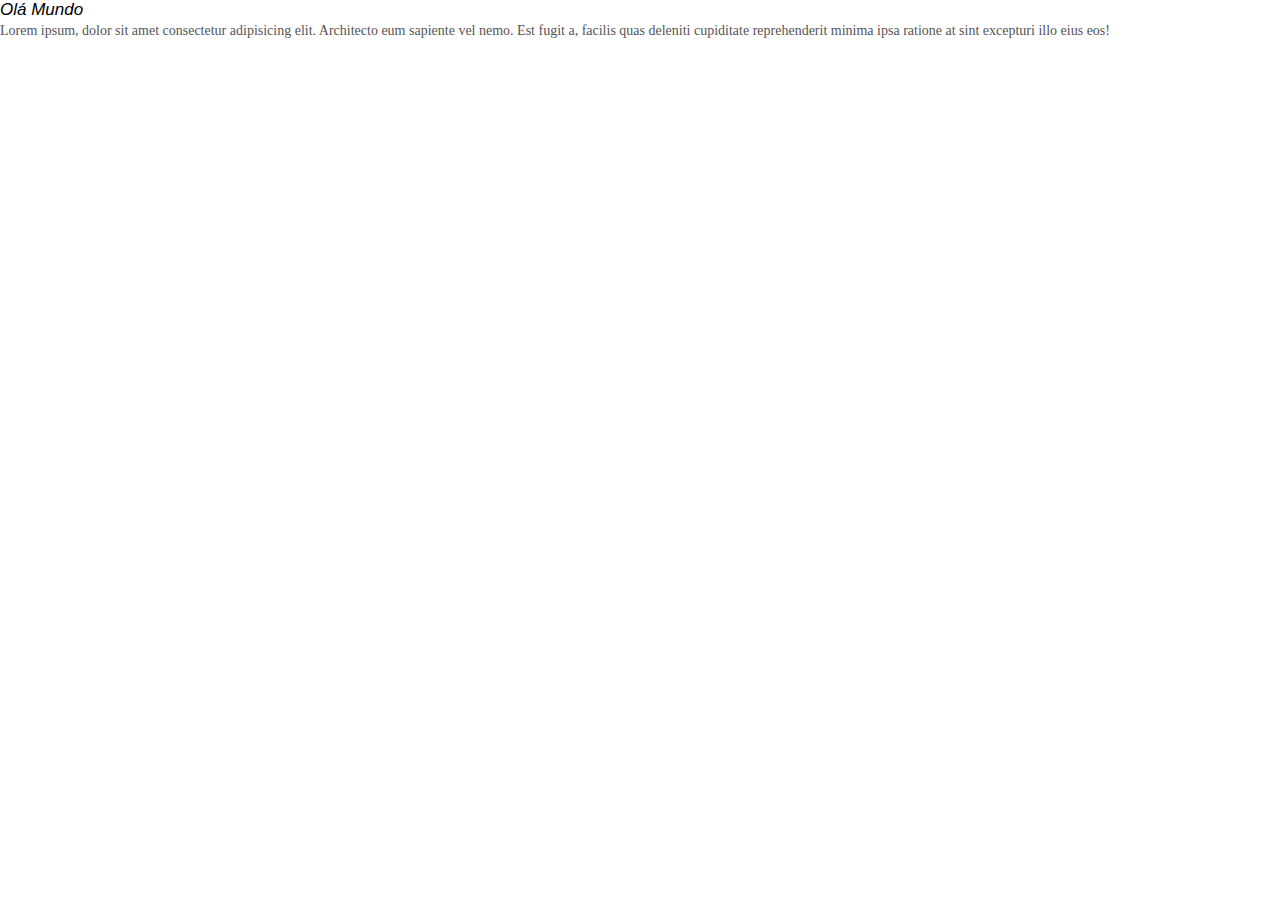
<file: CSS Moderno - Aula 10/index.html>
<!DOCTYPE html>
<html lang="en">
<head>
    <meta charset="UTF-8">
    <meta name="viewport" content="width=device-width, initial-scale=1.0">
    <title>Aula 10</title>
    <link rel="stylesheet" href="style.css">
</head>
<body>
    <h2>Olá Mundo</h2>
    <p>Lorem ipsum, dolor sit amet consectetur adipisicing elit. Architecto eum sapiente vel nemo. Est fugit a, facilis quas deleniti cupiditate reprehenderit minima ipsa ratione at sint excepturi illo eius eos!</p>
</body>
</html>
</file>
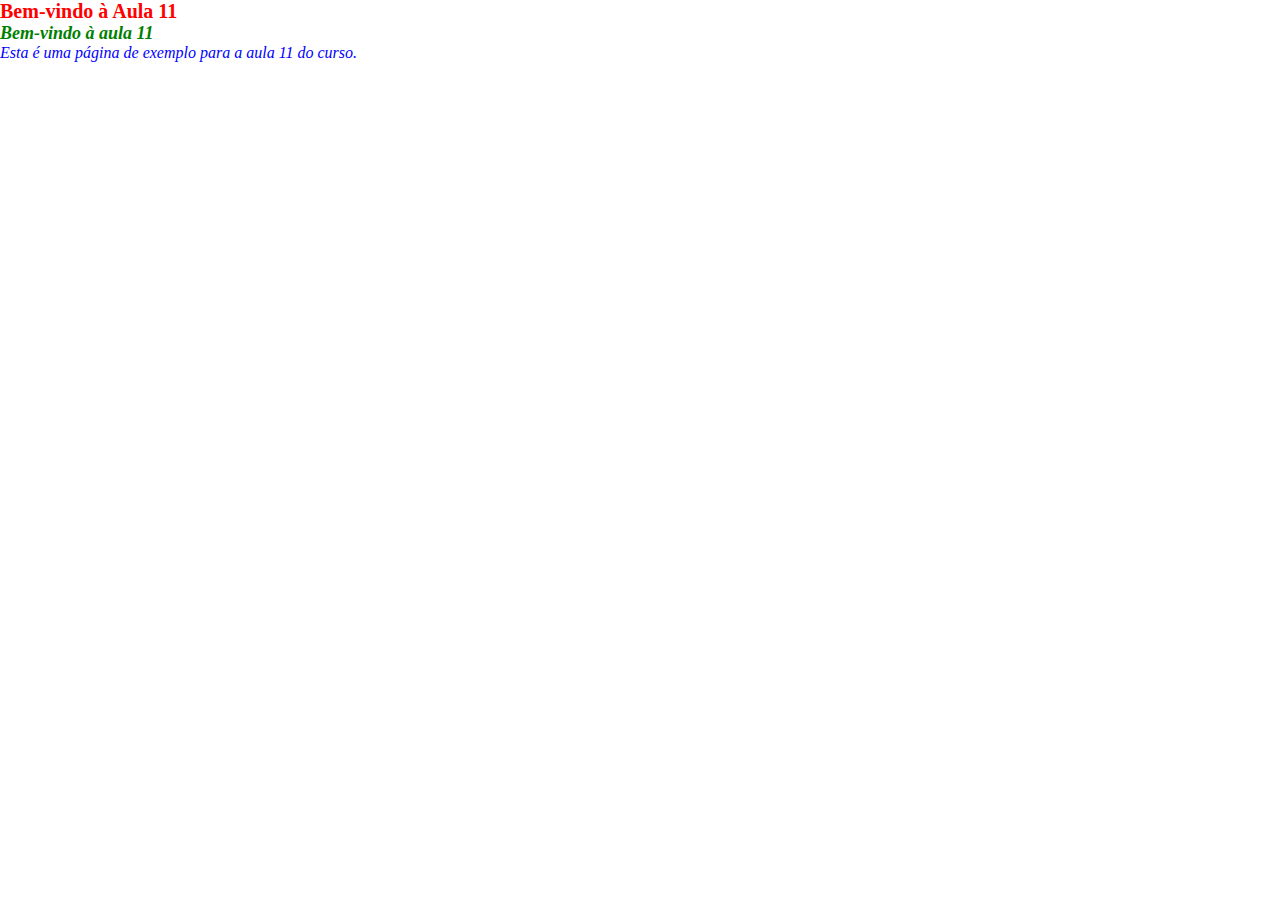
<file: CSS Moderno - Aula 11/index.html>
<!DOCTYPE html>
<html lang="en">
<head>
    <meta charset="UTF-8">
    <meta name="viewport" content="width=device-width, initial-scale=1.0">
    <title>Aula 11</title>
    <link rel="stylesheet" href="style.css">
</head>
<body>
    <h1 class="teste">Bem-vindo à Aula 11</h1>
    <h2 id="teste">Bem-vindo à aula 11</h2>
    <p class="paragrafo">Esta é uma página de exemplo para a aula 11 do curso.</p>    
</body>
</html>
</file>
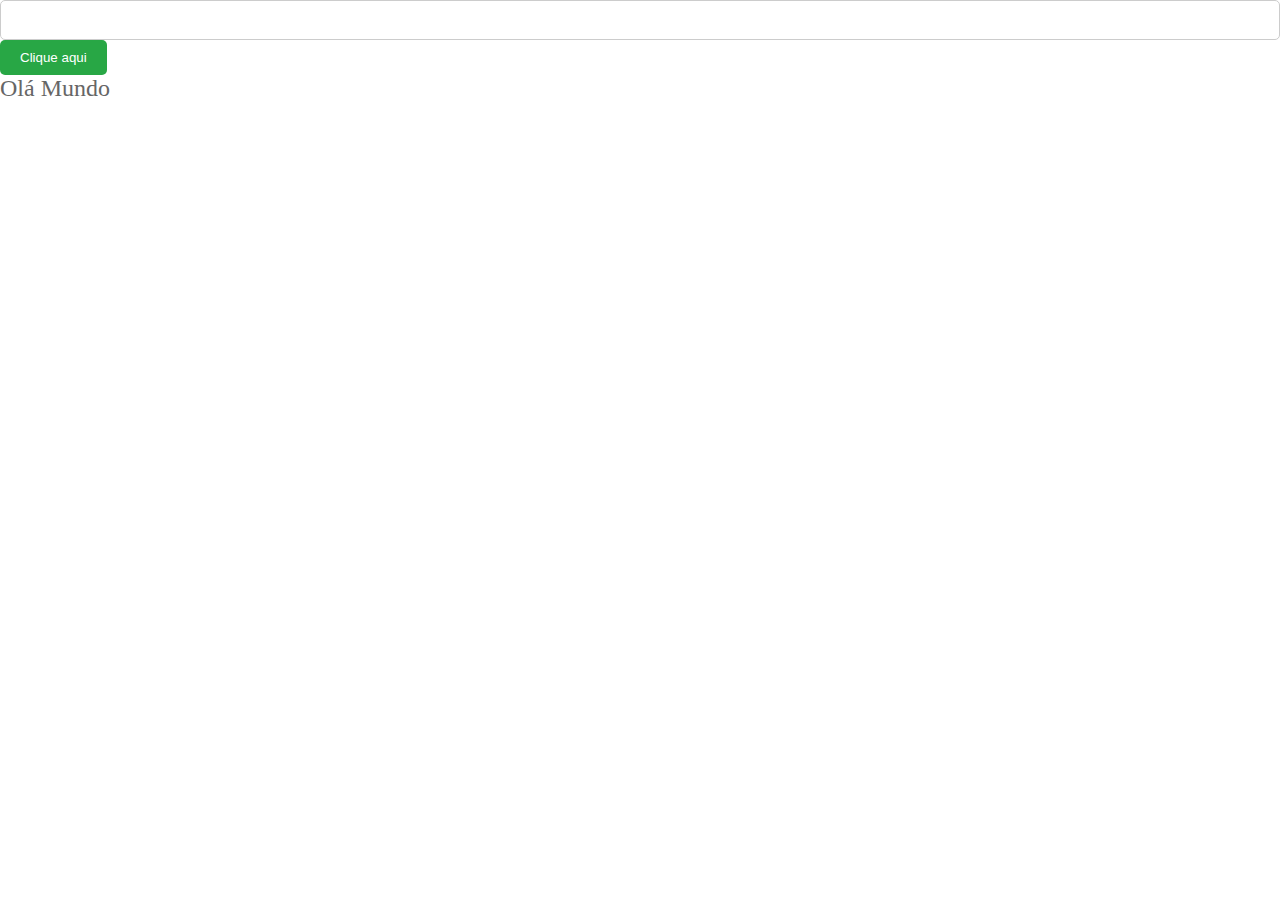
<file: CSS Moderno - Aula 12/index.html>
<!DOCTYPE html>
<html lang="en">
<head>
    <meta charset="UTF-8">
    <meta name="viewport" content="width=device-width, initial-scale=1.0">
    <title>Aula 12</title>
    <link rel="stylesheet" href="style.css">
</head>
<body>

    <form>
        <input type="text">
        <input type="button" value="Clique aqui">
    </form>
    <p name="paragrafo">Olá Mundo</p>
</body>
</html>
</file>
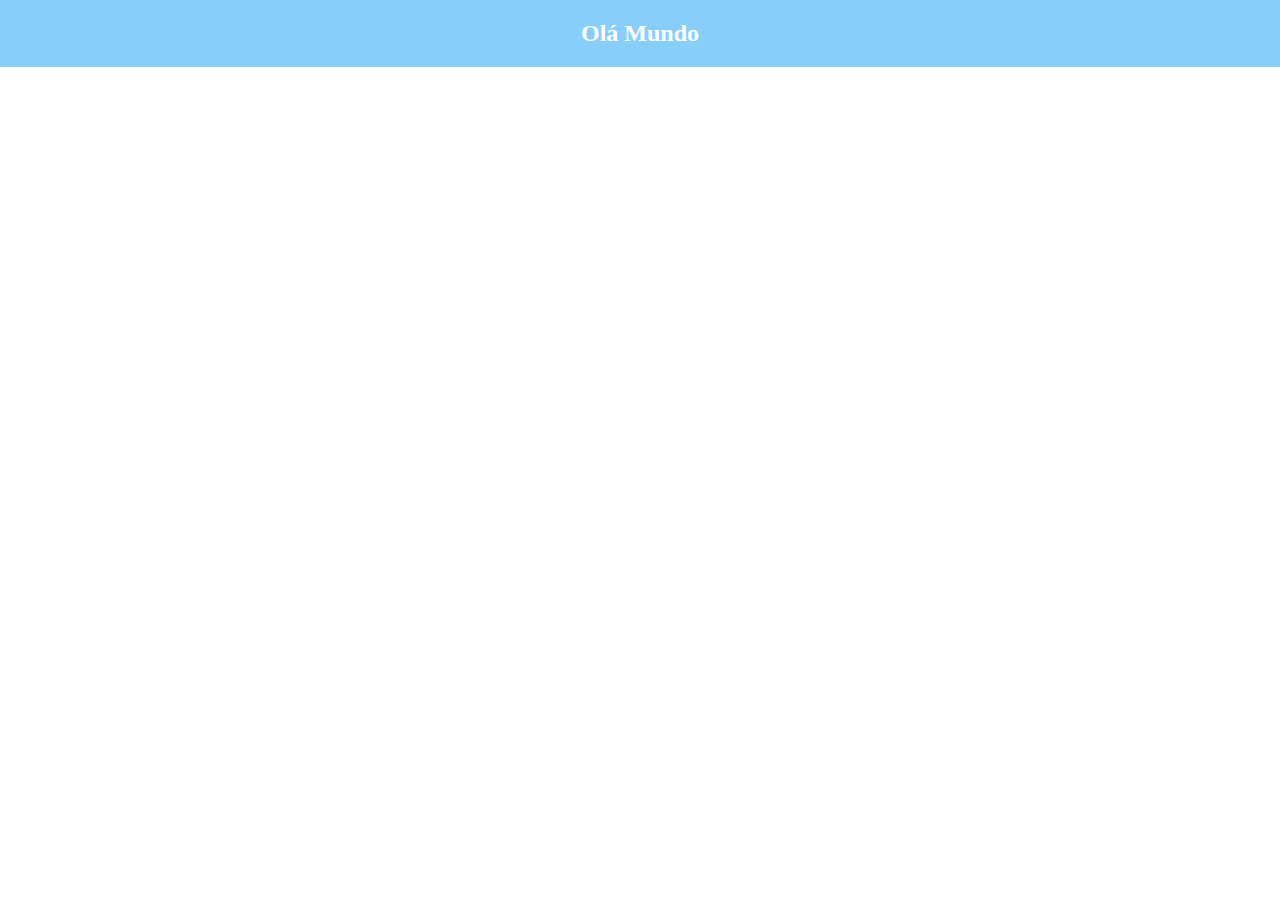
<file: CSS Moderno - Aula 13/index.html>
<!DOCTYPE html>
<html lang="en">
<head>
    <meta charset="UTF-8">
    <meta name="viewport" content="width=device-width, initial-scale=1.0">
    <title>Aula 13</title>
    <link rel="stylesheet" href="style.css">
</head>
<body>
        <div>
            <h2>Olá Mundo</h2>
            
        </div>    
</body>
</html>
</file>
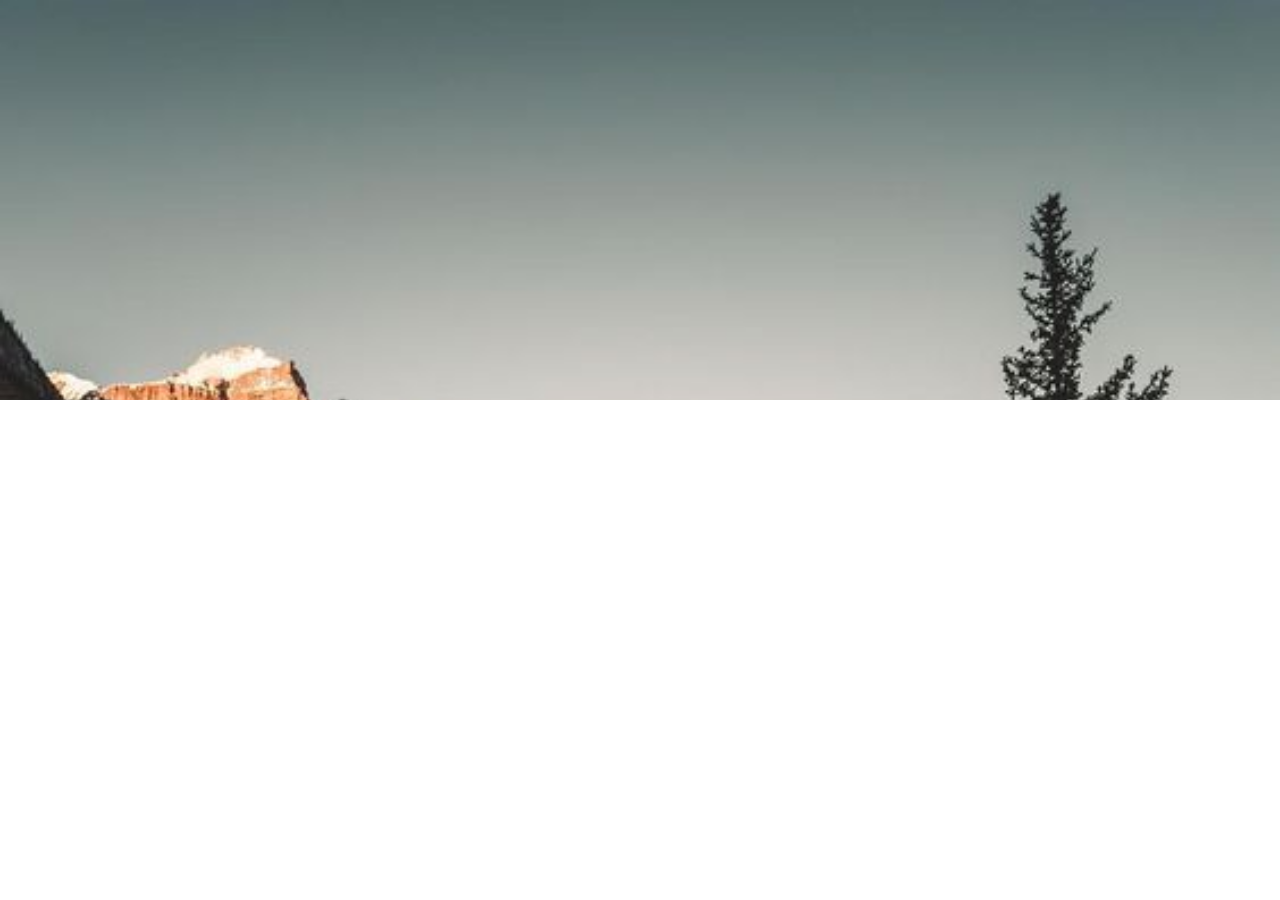
<file: CSS Moderno - Aula 14/index.html>
<!DOCTYPE html>
<html lang="en">
<head>
    <meta charset="UTF-8">
    <meta name="viewport" content="width=device-width, initial-scale=1.0">
    <link rel="stylesheet" href="style.css">
    <title>Aula 14 </title>
</head>
<body>
    <div class="bg">
        
    </div>
</body>
</html>
</file>
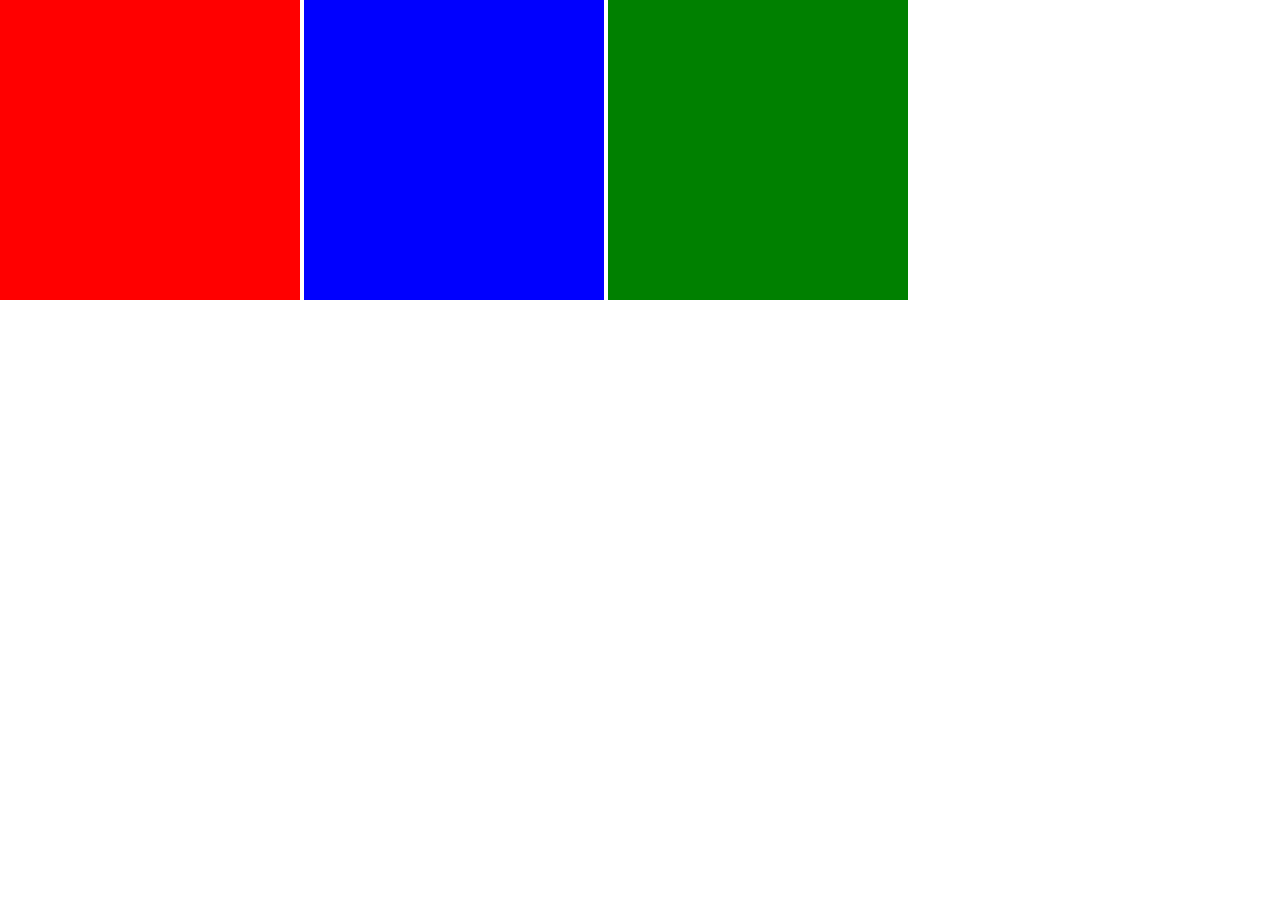
<file: CSS Moderno - Aula 15/index.html>
<!DOCTYPE html>
<html lang="en">
<head>
    <meta charset="UTF-8">
    <meta name="viewport" content="width=device-width, initial-scale=1.0">
    <title>Aula 15</title>
    <link rel="stylesheet" href="style.css">
</head>
<body>
    <div class="d1"></div>
    <div class="d2"></div>
    <div class="d3"></div>
</body>
</html>
</file>
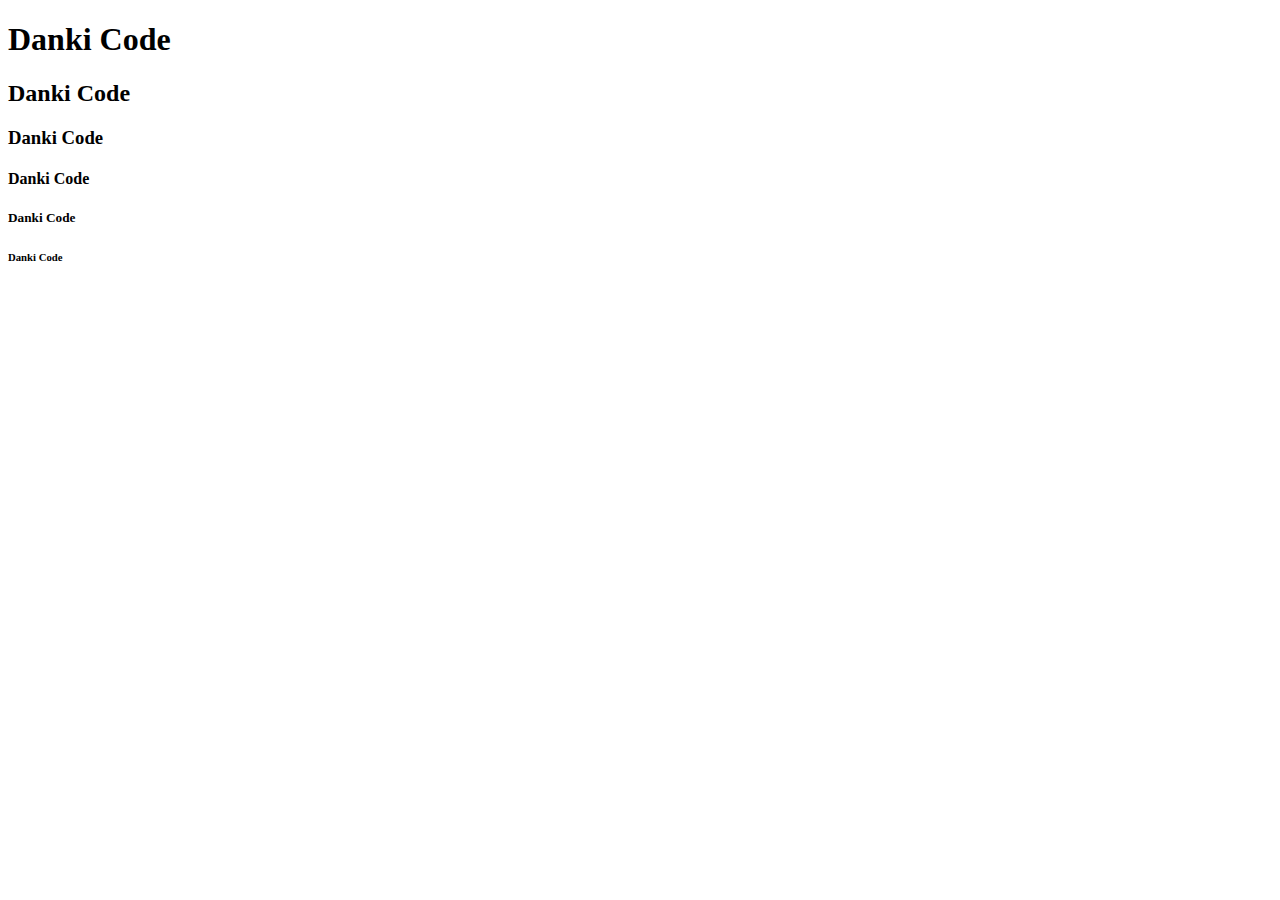
<file: HTML Moderno - Aula 1/index.html>
<!DOCTYPE html>
<html lang="en">
<head>
    <meta charset="UTF-8">
    <meta name="viewport" content="width=device-width, initial-scale=1.0">
    <title>Aula 1</title>
</head>
<body>
    <h1>Danki Code</h1>
    <h2>Danki Code</h2>
    <h3>Danki Code</h3>
    <h4>Danki Code</h4>
    <h5>Danki Code</h5>
    <h6>Danki Code</h6>
</body>
</html>
</file>
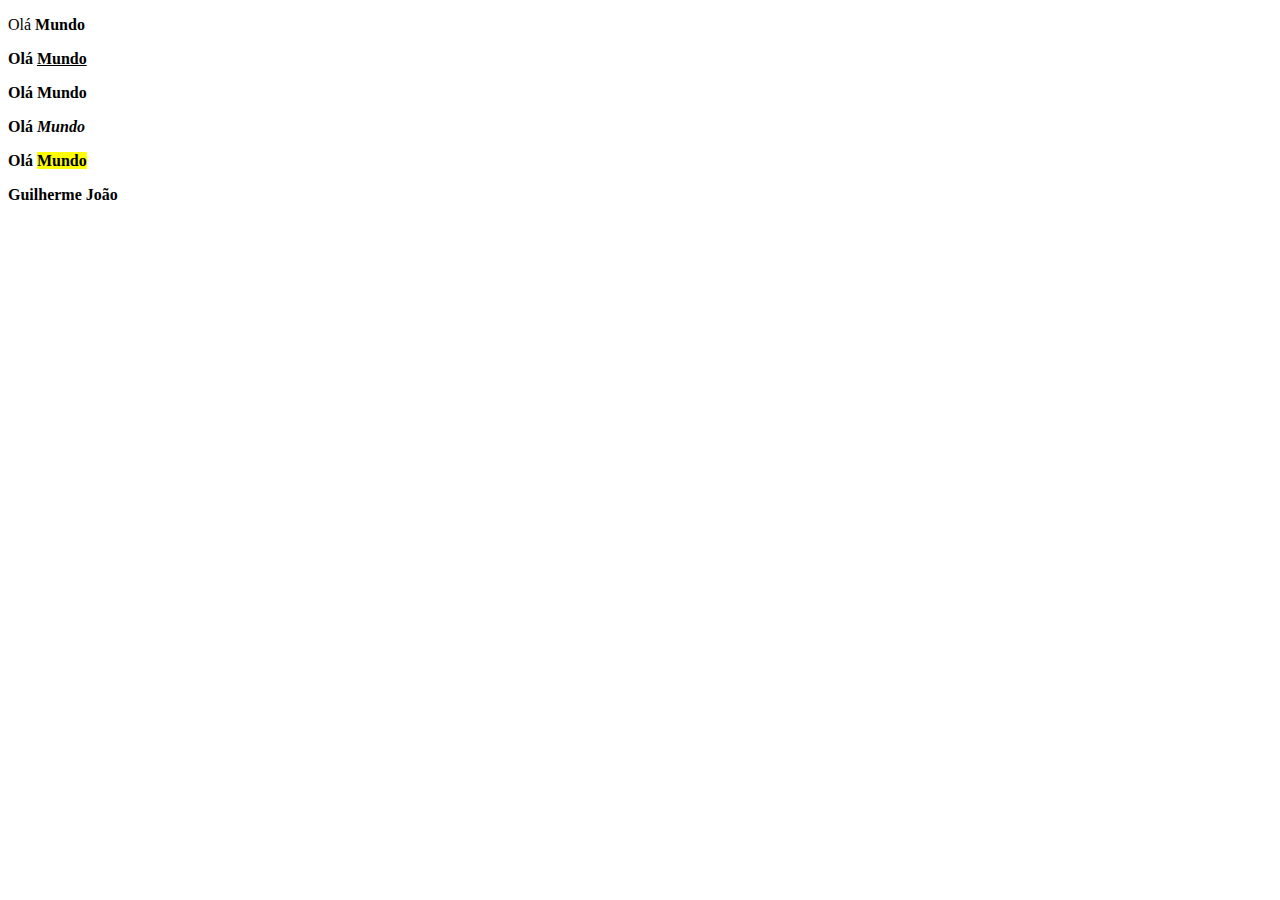
<file: HTML Moderno - Aula 2/index.html>
<!DOCTYPE html>
<html lang="en">
<head>
    <meta charset="UTF-8">
    <meta name="viewport" content="width=device-width, initial-scale=1.0">
    <title>Aula 2</title>
</head>
<body>
    <p>Olá <b>Mundo</b</p>
    <p>Olá <u>Mundo</u></p>
    <p>Olá <strong>Mundo</strong></p>
    <p>Olá <em>Mundo</em></p>
    <p>Olá <mark>Mundo</mark></p>

    <span><b>Guilherme</b></span>
    <span>João</span>

</body>
</html>
</file>
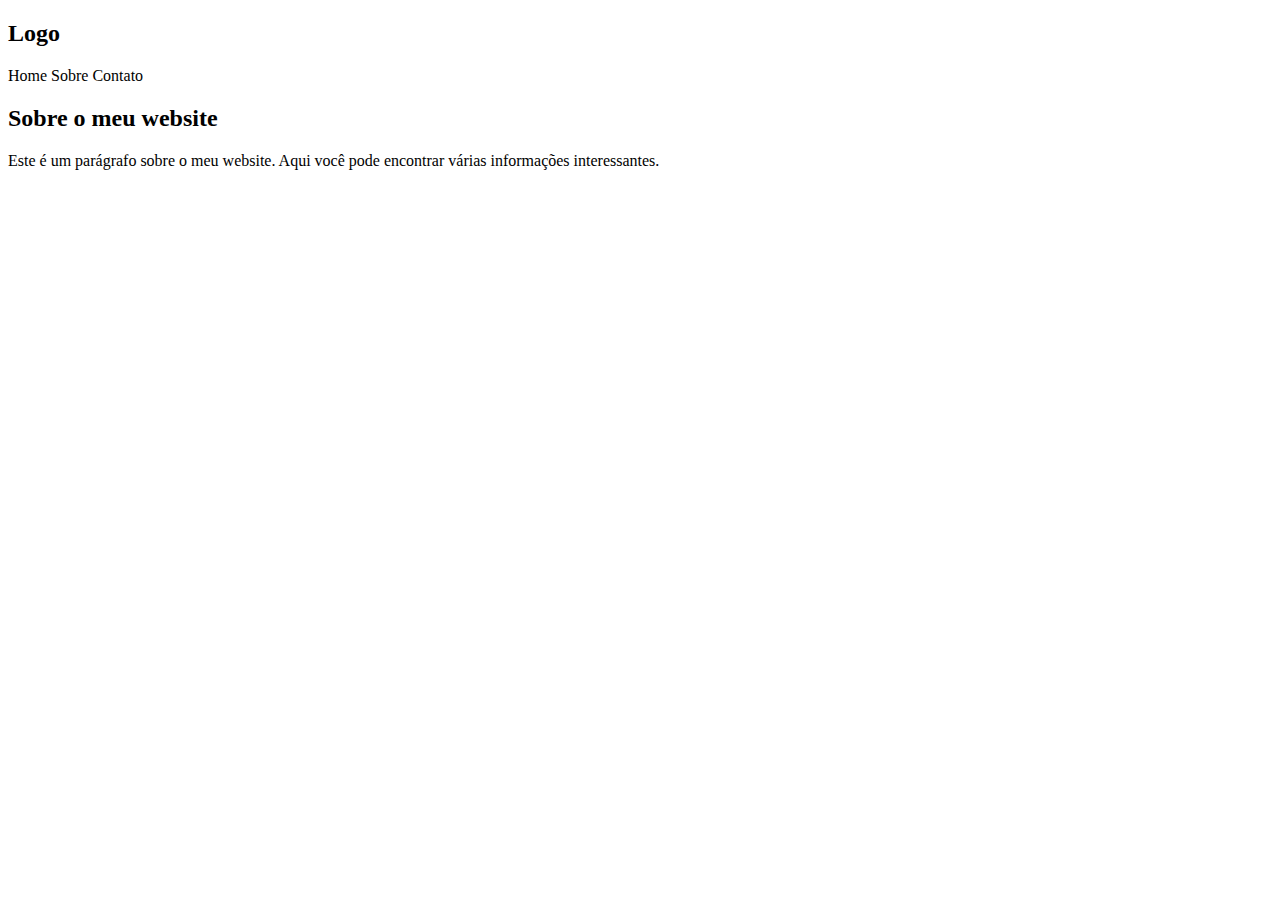
<file: HTML Moderno - Aula 4/index.html>
<!DOCTYPE html>
<html lang="en">
<head>
    <meta charset="UTF-8">
    <meta name="viewport" content="width=device-width, initial-scale=1.0">
    <title>Aula 4</title>
</head>
<body>
    <header>
        <div>
            <h2>Logo</h2>
        </div>

        <div>
            <span>Home</span>
            <span>Sobre</span>
            <span>Contato</span>
        </div>
    </header>

    <section>
        <div>
            <h2>Sobre o meu website</h2>
            <p>Este é um parágrafo sobre o meu website. Aqui você pode encontrar várias informações interessantes.</p>
        </div>
    </section>
</body>
</html>
</file>
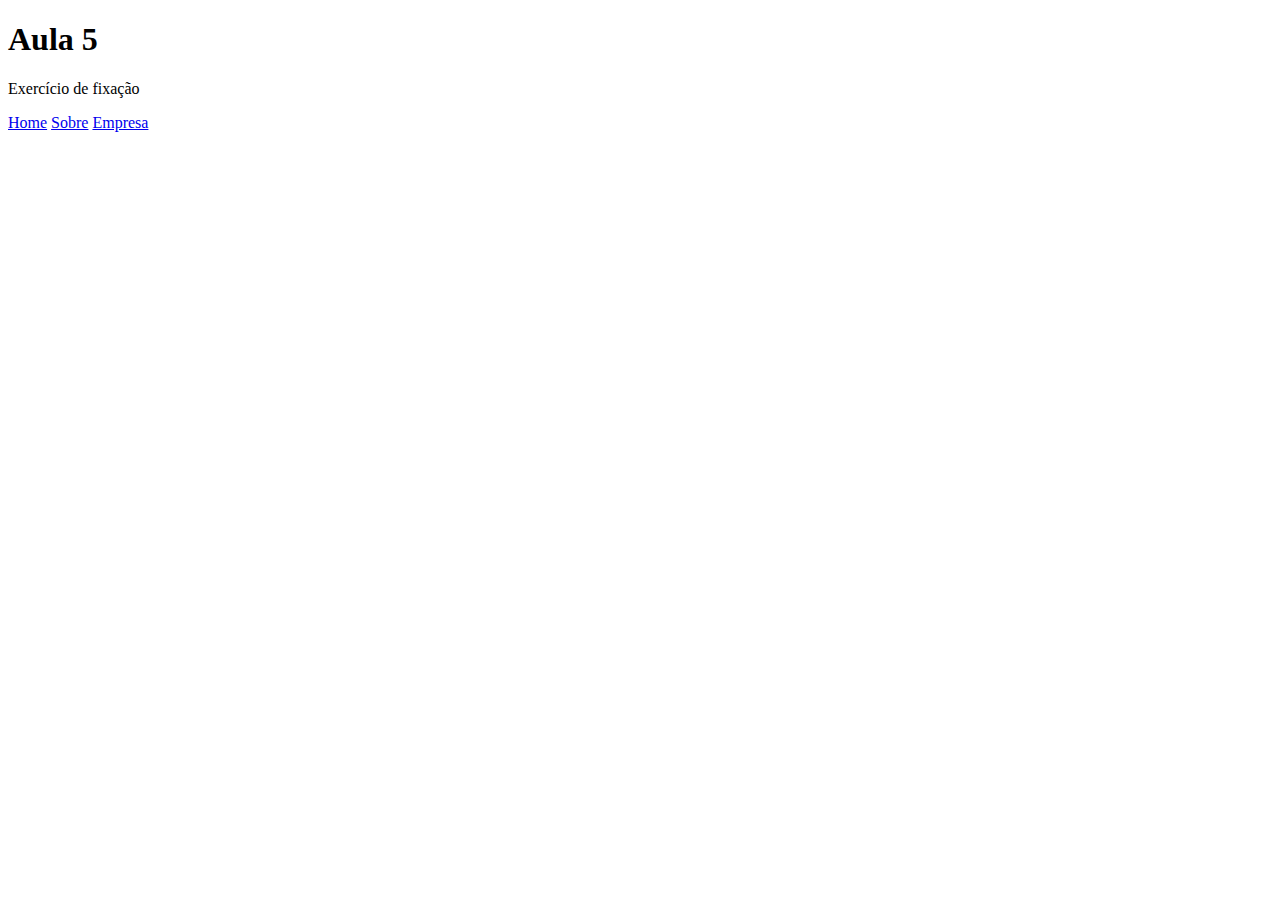
<file: HTML Moderno - Aula 5/index.html>
<!DOCTYPE html>
<html lang="en">
<head>
    <meta charset="UTF-8">
    <meta name="viewport" content="width=device-width, initial-scale=1.0">
    <title>Aula 5</title>
</head>
<body>
    <header>
        <div>
            <h1>Aula 5</h1>
            <p>Exercício de fixação</p>
        </div>

         <div>
            <a href="https://cursos.dankicode.com">Home</a>    
            <a href="https://cursos.dankicode.com/sobre">Sobre</a>
            <a href="https://cursos.dankicode.com/empresa">Empresa</a>
        </div>
    </header>

   
</body>
</html>
</file>
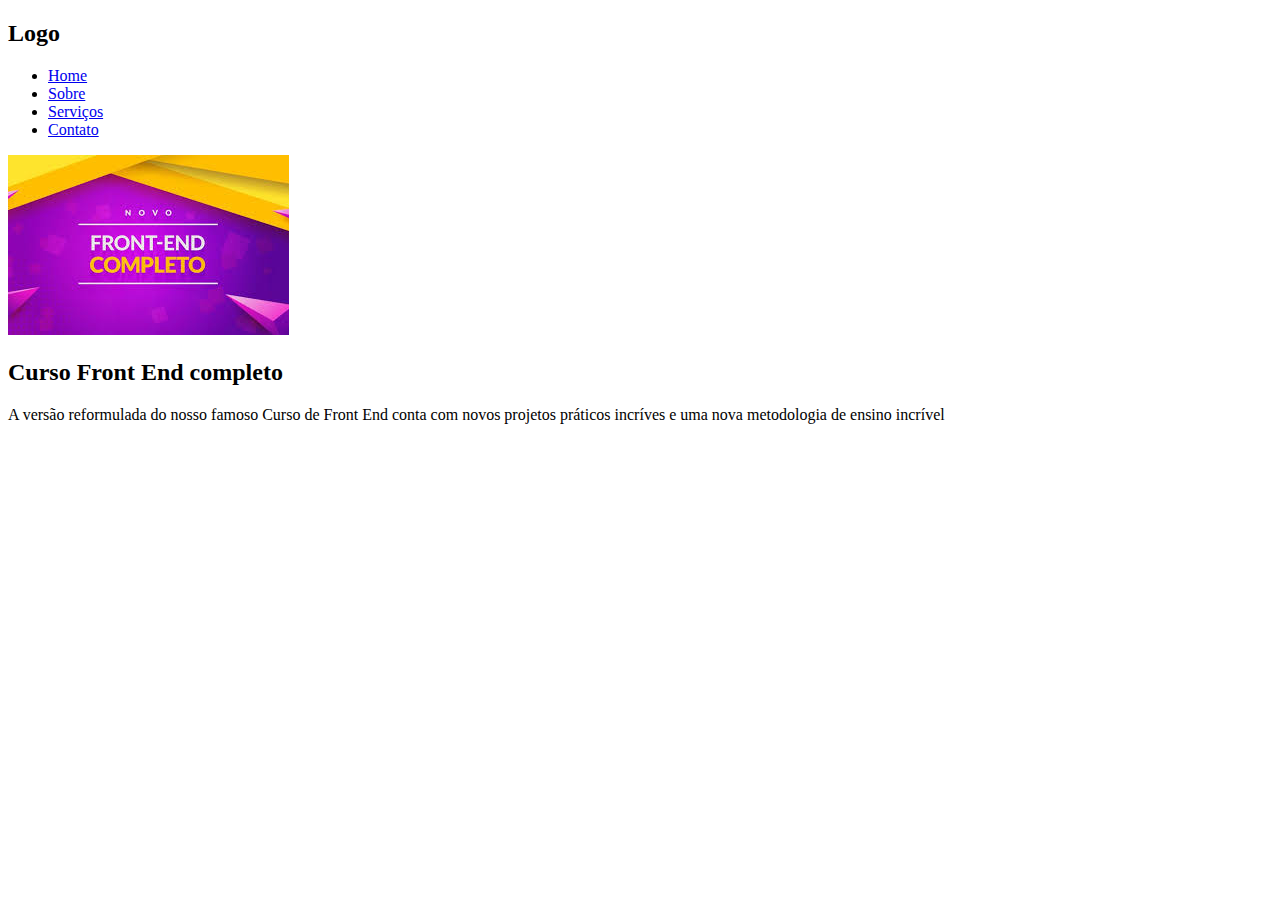
<file: HTML Moderno - Aula 6/index.html>
<!DOCTYPE html>
<html lang="en">
<head>
    <meta charset="UTF-8">
    <meta name="viewport" content="width=device-width, initial-scale=1.0">
    <title>Aula 6</title>
</head>
<body>
    <header>
        <h2>Logo</h2>

        <nav>
            <ul>
                <li><a href="#">Home</a></li>
                <li><a href="#">Sobre</a></li>
                <li><a href="#">Serviços</a></li>
                <li><a href="#">Contato</a></li>
            </ul>
        </nav>
    </header>


    <section>
        <div>
            <img src="[data-uri]" alt="">
            <h2>Curso Front End completo</h2>
            <p>A versão reformulada do nosso famoso Curso de Front End conta com novos projetos práticos incríves e uma nova metodologia de ensino incrível</p>
        </div>

    </section>
    
</body>
</html>
</file>
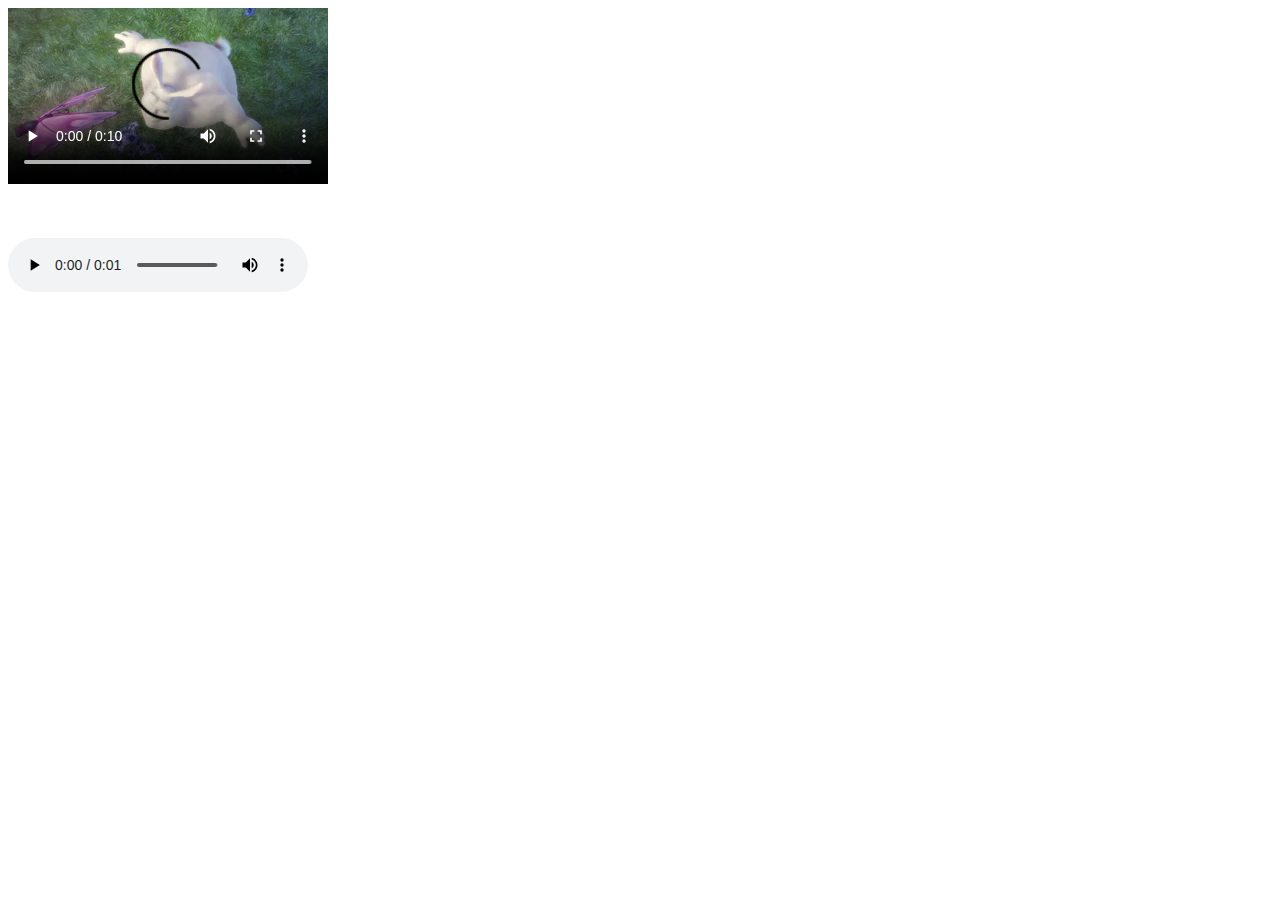
<file: HTML Moderno - Aula 7/index.html>
<!DOCTYPE html>
<html lang="en">
<head>
    <meta charset="UTF-8">
    <meta name="viewport" content="width=device-width, initial-scale=1.0">
    <title>Audio e video</title>
</head>
<body>

    <div>
         <video src="video.mp4" controls>
        <source src="video.mp4" type="video/mp4">
    </video>
    </div>
    
    <div style="margin-top: 50px;">
        <audio src="audio.ogg" controls>
        <source> src="audio.ogg" type="audio/ogg">
    </audio>
    </div>
    
</body>
</html>
</file>
<file: CSS Moderno - Aula 10/style.css>
*{
    margin: 0;
    padding: 0;
    box-sizing: border-box;
}

h2{
    font-size: 17px;
    font-style: italic;
    font-family: Arial, Helvetica, sans-serif;
    font-weight: normal;
}

p{
    font-size: 14px;
    font-family: 'Times New Roman', Times, serif;
    line-height: 1.5;
    color: #555;
}
</file>
<file: CSS Moderno - Aula 11/style.css>
*{
    margin: 0;
    padding: 0;
    box-sizing: border-box;
}

h2{
    font-size: 17px;
    font-style: italic;
    font-weight: bold;

}

.teste{
    color: red;
    font-size: 20px;
    font-weight: bold;
}

.paragrafo{
    color: blue;
    font-size: 16px;
    font-style: italic;
}
/* #teste mais usado no javascript*/
#teste{
    color: green;
    font-size: 18px;
    font-weight: bold;
}
</file>
<file: CSS Moderno - Aula 12/style.css>
*{
    margin: 0;
    padding: 0;
    box-sizing: border-box;
}

h2{
    color: #333;
    font-size: 2rem;
    
}



[name="paragrafo"]{
    color: #666;
    font-size: 1.5rem;
}

[type="text"]{
    width: 100%;
    padding: 10px;
    border: 1px solid #ccc;
    border-radius: 5px;
    font-size: 1rem;
}
[type="button"]{
    background-color: #28a745;
    color: white;
    padding: 10px 20px;
    border: none;
    border-radius: 5px;
}
</file>
<file: CSS Moderno - Aula 13/style.css>
*{
    margin: 0;
    padding: 0;
    box-sizing: border-box;
}

div{
    background-color: lightskyblue;
}

h2{
    color: white;
    text-align: center;
    padding: 20px;
}
</file>
<file: CSS Moderno - Aula 14/style.css>
*{
    margin: 0;
    padding: 0;
    box-sizing: border-box;
}

.bg{
    width: 100%;
    height: 400px;
    background-repeat: no-repeat;
    background-image: url(landscape.jpg);
    background-color: aqua;
    background-position: top center;
    background-size: cover;
}
</file>
<file: CSS Moderno - Aula 15/style.css>
*{
    margin: 0;
    padding: 0;
    box-sizing: border-box;
}

.d1{
    width: 300px;
    height: 300px;
    background-color: red;
    display: inline-block;
}

.d2{
    width: 300px;
    height: 300px;
    background-color: blue;
    display: inline-block;
}

.d3{
    width: 300px;
    height: 300px;
    background-color: green;
    display: inline-block;
}
</file>
